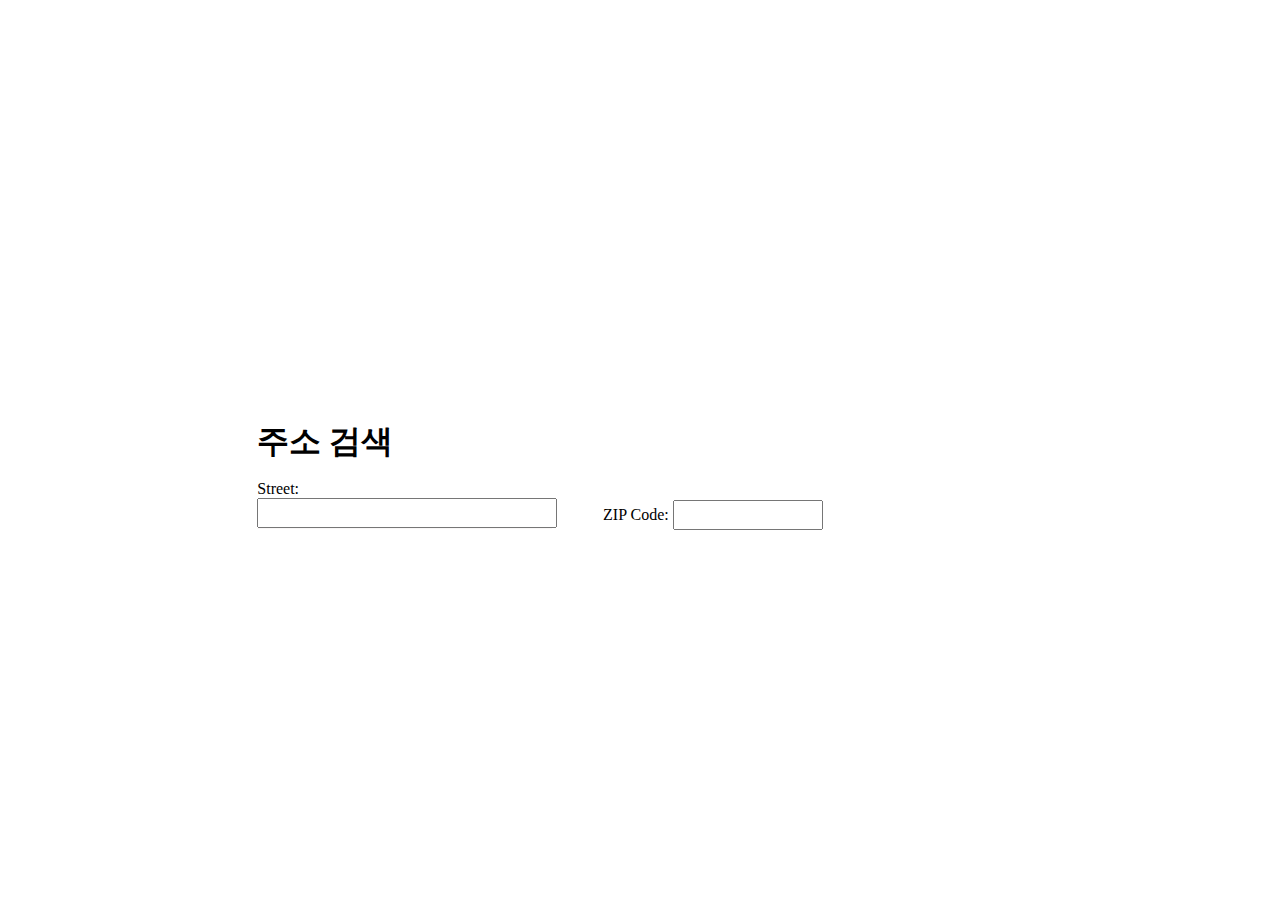
<file: [js_v1]add_use/index.html>
<!DOCTYPE html>
<html lang="en">
  <head>
    <meta charset="UTF-8" />
    <title>주소 검색</title>

    <script src="https://code.jquery.com/jquery-3.6.0.min.js"></script>
    <script src="./js/index.js"></script>
    <link rel="stylesheet" href="./css/index.css" />
  </head>
  <body>
    <div id="wrap">
      <div id="address-form">
        <h1>주소 검색</h1>
        <div class="form-container">
          <div class="input-container">
            <label>
              Street:
              <input type="text" name="street" id="street" />
            </label>
            <div id="suggested-addresses">
              <ul id="suggested-addresses-list"></ul>
            </div>
          </div>
          <label>
            ZIP Code:
            <input type="text" name="zipcode" id="zipcode" readonly />
          </label>
        </div>
      </div>
    </div>
  </body>
</html>
</file>
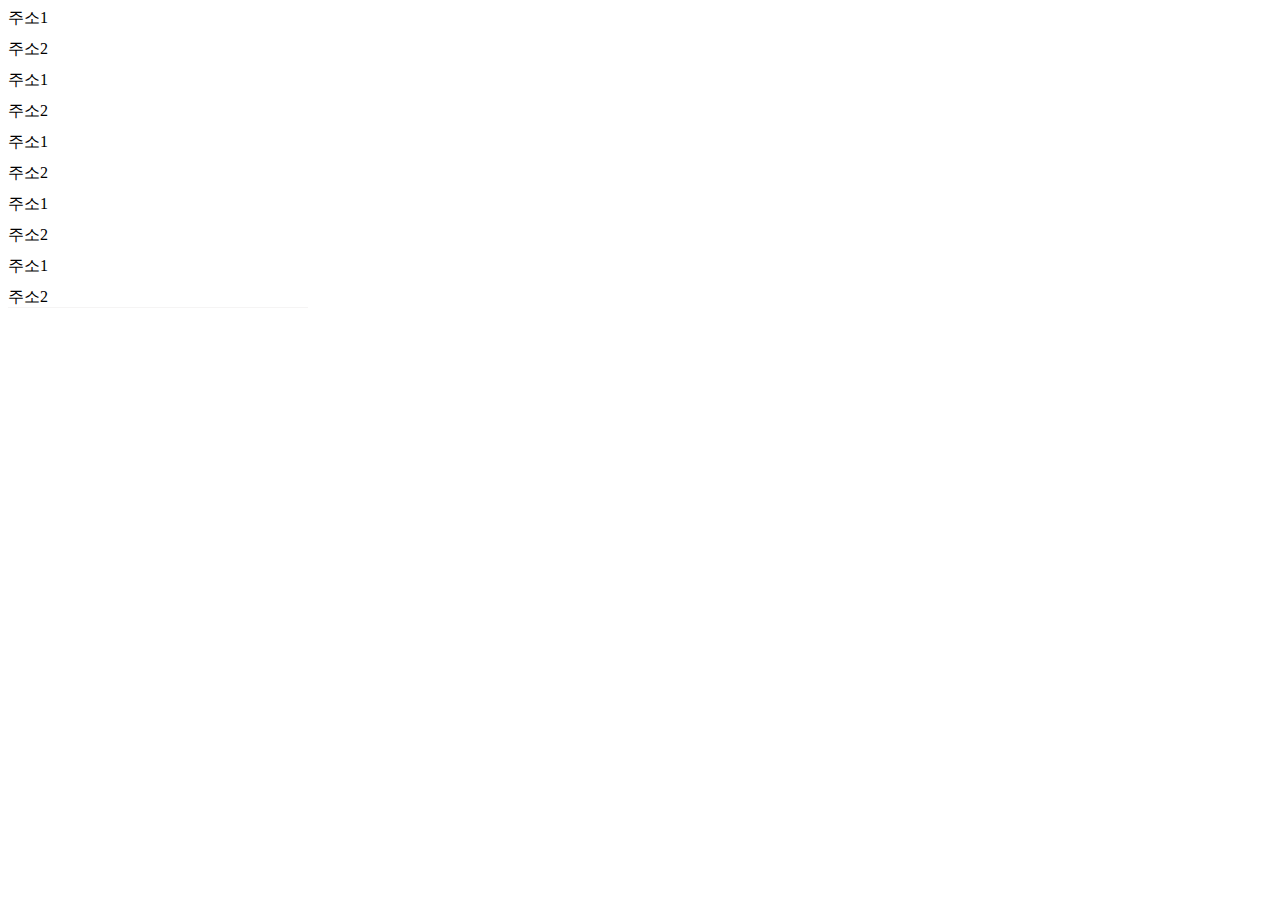
<file: scroll_sample.html>
<!DOCTYPE html>
<html>
  <head>
    <title>주소 검색 결과</title>
    <style>
      .address-container {
        height: 300px;
        overflow-y: scroll;
        width: 300px;
        box-sizing: border-box; /* 컨테이너 크기 계산 시 보더 포함 */
        border-bottom: 1px solid #f5f4f4;
      }

      .address-list {
        list-style: none; /* 목록 마커 제거 */
        padding: 0; /* 내부 패딩 제거 */
        margin: 0; /* 외부 여백 제거 */
      }

      .address-item {
        margin-bottom: 10px; /* 주소 항목 사이 간격 조정 */
        cursor: pointer;
      }
    </style>
  </head>
  <body>
    <div class="address-container">
      <ul class="address-list">
        <li class="address-item">주소1</li>
        <li class="address-item">주소2</li>
        <li class="address-item">주소1</li>
        <li class="address-item">주소2</li>
        <li class="address-item">주소1</li>
        <li class="address-item">주소2</li>
        <li class="address-item">주소1</li>
        <li class="address-item">주소2</li>
        <li class="address-item">주소1</li>
        <li class="address-item">주소2</li>
        <li class="address-item">주소1</li>
        <li class="address-item">주소2</li>
        <li class="address-item">주소1</li>
        <li class="address-item">주소2</li>
        <li class="address-item">주소1</li>
        <li class="address-item">주소2</li>
        <!-- 추가적인 주소 항목 -->
      </ul>
    </div>

    <!-- 다른 내용들... -->
  </body>
</html>
</file>
<file: [js_v1]add_use/css/index.css>
* {
  padding: 0;
  margin: 0;
  box-sizing: border-box;
}
body {
  display: flex;
  justify-content: center;
  align-items: flex-start;
  min-height: 100vh;
}
#wrap {
  max-width: 720px;
  margin: auto;
  padding-top: 50px;
  padding-left: 20px;
  padding-right: 20px;
}
/* 주소검색 input */
#street,
#zipcode {
  width: 300px;
  height: 30px;
  font-size: 1em;
}
#zipcode {
  width: 150px;
  margin-top: 20px;
}
#address-form {
  display: flex;
  flex-direction: column;
  margin-left: -200px;
}
#address-form h1 {
  margin-bottom: 1rem;
}
.form-container {
  display: flex;
  justify-content: space-between;
}
.input-container {
  width: 52%;
}
#suggested-addresses {
  width: 45%;
}
#suggested-addresses ul {
  list-style: none;
  padding: 0;
  max-height: 100px;
  overflow-y: auto;
  /* margin-top: -0.1rem; */
  border-bottom: 1px solid #f9f7f7;
  /* 수정 */
  width: 295px;
}
#suggested-addresses ul li {
  margin-bottom: 10px;
  cursor: pointer;
  padding: 0.5rem;
  border-radius: 3px;
  cursor: pointer;
}
#suggested-addresses ul li:hover {
  background-color: #eee;
}
</file>
